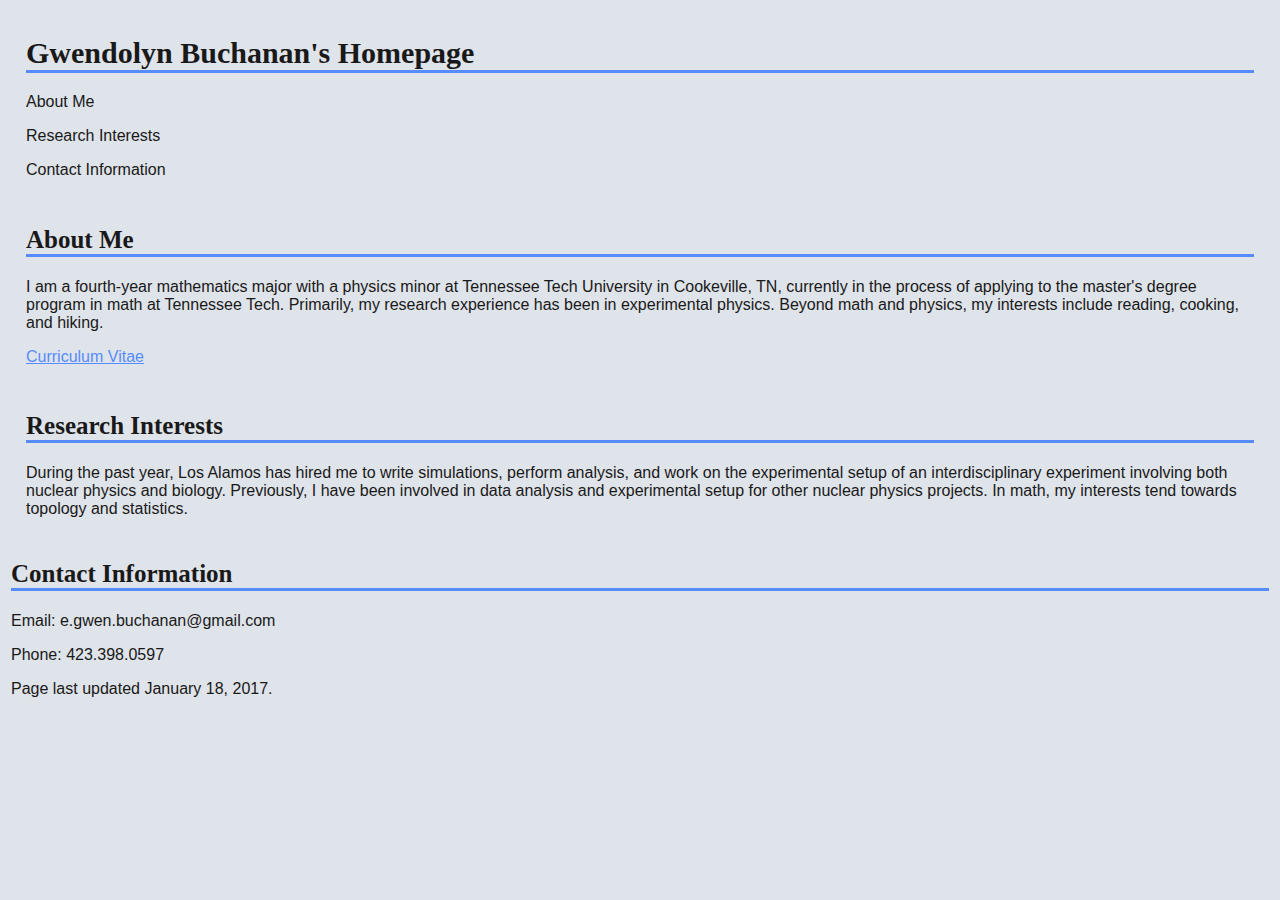
<file: index.html>
<!DOCTYPE html>
<html>

<head>
  <title>Gwendolyn Buchanan's Homepage</title>
  <link href="site.css" rel="stylesheet">
</head>

<body>

  <div id="main">
  <h1>Gwendolyn Buchanan's Homepage</h1>

  <p>About Me</p>
  <p>Research Interests</p>
  <p>Contact Information</p>  
  </div>
  
  <div id="about">
  <h2>About Me</h2>
  <p>I am a fourth-year mathematics major with a physics minor at Tennessee Tech University in Cookeville, TN, currently in the process of applying to the master's degree program in math at Tennessee Tech. Primarily, my research experience has been in experimental physics. Beyond math and physics, my interests include reading, cooking, and hiking.</p>
  <p><a href="CV_buchanan.pdf" download>Curriculum Vitae</a></p>
  </div>
  
  <div id="research">
  <h2>Research Interests</h2>
  <p>During the past year, Los Alamos has hired me to write simulations, perform analysis, and work on the experimental setup of an interdisciplinary experiment involving both nuclear physics and biology. Previously, I have been involved in data analysis and experimental setup for other nuclear physics projects. In math, my interests tend towards topology and statistics.</p>
  </div>
  
  <div id="contact">
  <h2>Contact Information</h2>
  <p>Email: e.gwen.buchanan@gmail.com</p>
  <p>Phone: 423.398.0597</p> 
  </div>
  
  <p> Page last updated January 18, 2017. </p> 
  
</body>
</html>
</file>
<file: site.css>
body {
    font-family: "Trebuchet MS", Verdana, sans-serif;
    font-size: 16px;
    background-color: #dfe3ea;
    color: #191919;
    padding: 3px;
}

#main {
    padding: 5px;
    padding-left:  15px;
    padding-right: 15px;
    background-color: #dfe3ea;
    border-radius: 0 0 0 0;
}

#about {
    padding: 5px;
    padding-left:  15px;
    padding-right: 15px;
    background-color: #dfe3ea;
    border-radius: 0 0 0 0;
}

#research {
    padding: 5px;
    padding-left:  15px;
    padding-right: 15px;
    background-color: #dfe3ea;
    border-radius: 0 0 0 0;
}

#purpose {
    padding: 5px;
    padding-left:  15px;
    padding-right: 15px;
    background-color: #dfe3ea;
    border-radius: 0 0 0 0;
}

h1 {
    font-family: Georgia, serif;
    border-bottom: 3px solid #578CFF;
    color: #191919;
    font-size: 30px;
}

h2 {
    font-family: Georgia, serif;
    border-bottom: 3px solid #578CFF;
    color: #191919;
    font-size: 25px;
}

a:link { 
    color: #578CFF
}
a:visited {
    color: #ff7400;
}
a:hover {
    color: #ff7400;
}
</file>
